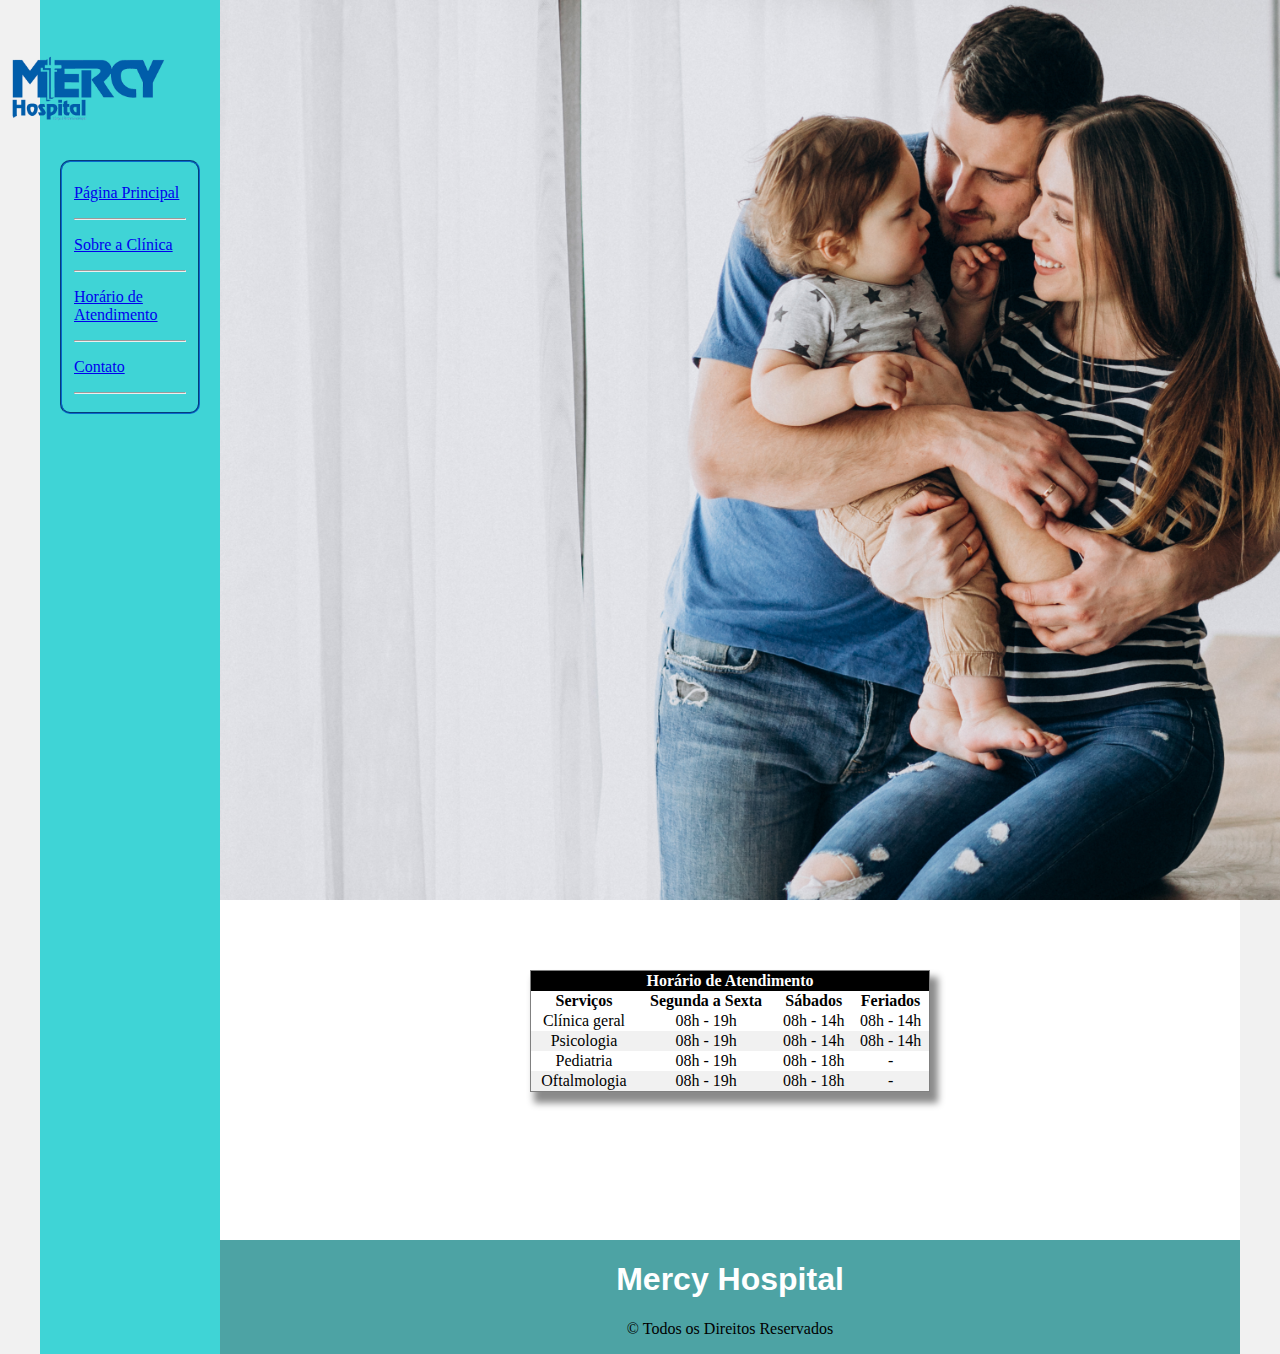
<file: horario.html>
<!DOCTYPE html>
<html lang="en">
<head>
    <meta charset="UTF-8">
    <meta http-equiv="X-UA-Compatible" content="IE=edge">
    <meta name="viewport" content="width=device-width, initial-scale=1.0">
    <title>Mercy Hospital - Horário de Atendimento</title>
    <link rel="stylesheet" href="base.css">
</head>
<body>
    <div class="wrapper">
        <div class="logo">
            <img src="img/logo.png" width="175px" alt="Logo do Mercy Hospital">
        </div>
        <div class="menu">
            <fieldset>
                <p><a href="index.html">Página Principal</a></p><hr>
                <p><a href="sobre.html">Sobre a Clínica</a></p><hr>
                <p><a href="horario.html">Horário de Atendimento</a></p><hr>
                <p><a href="contato.html">Contato</a></p><hr>
            </fieldset>
        </div>

        <div class="main">
            <div class="header">
                <img src="img/familia3.jpg" alt="Família Saudável">
            </div>
    
            <div class="content">   
                <div style="margin: 50px;">
                    <table width="400" cellspacing="0" cellpading="20" style="text-align:center;" align="center">
                        <tr style="background-color: black;">
                            <th colspan="4"> <font color="White">Horário de Atendimento</font></th>
                        </tr>
                        <tr>
                            <th>Serviços</th>
                            <th>Segunda a Sexta</th>
                            <th>Sábados</th>
                            <th>Feriados</th>
                        </tr>
                        <tr>
                            <td>Clínica geral</td>
                            <td>08h - 19h</td>
                            <td>08h - 14h</td>
                            <td>08h - 14h</td>
                        </tr>
                        <tr>
                            <td>Psicologia</td>
                            <td>08h - 19h</td>
                            <td>08h - 14h</td>
                            <td>08h - 14h</td>
                        </tr>
                        <tr>
                            <td>Pediatria</td>
                            <td>08h - 19h</td>
                            <td>08h - 18h</td>
                            <td>-</td>
                        </tr>
                        <tr>
                            <td>Oftalmologia</td>
                            <td>08h - 19h</td>
                            <td>08h - 18h</td>
                            <td>-</td>
                        </tr>

                    </table>
                </div>
                
            </div>
    
            <div class="footer">
                <h1 style="text-align: center; font-family:'Trebuchet MS', 'Lucida Sans Unicode', 'Lucida Grande', 'Lucida Sans', Arial, sans-serif;
                 color:white;">Mercy Hospital</h1>
                <p style="text-align: center;">© Todos os Direitos Reservados</p>
            </div>
        </div>
    </div>
</body>
</html>
</file>
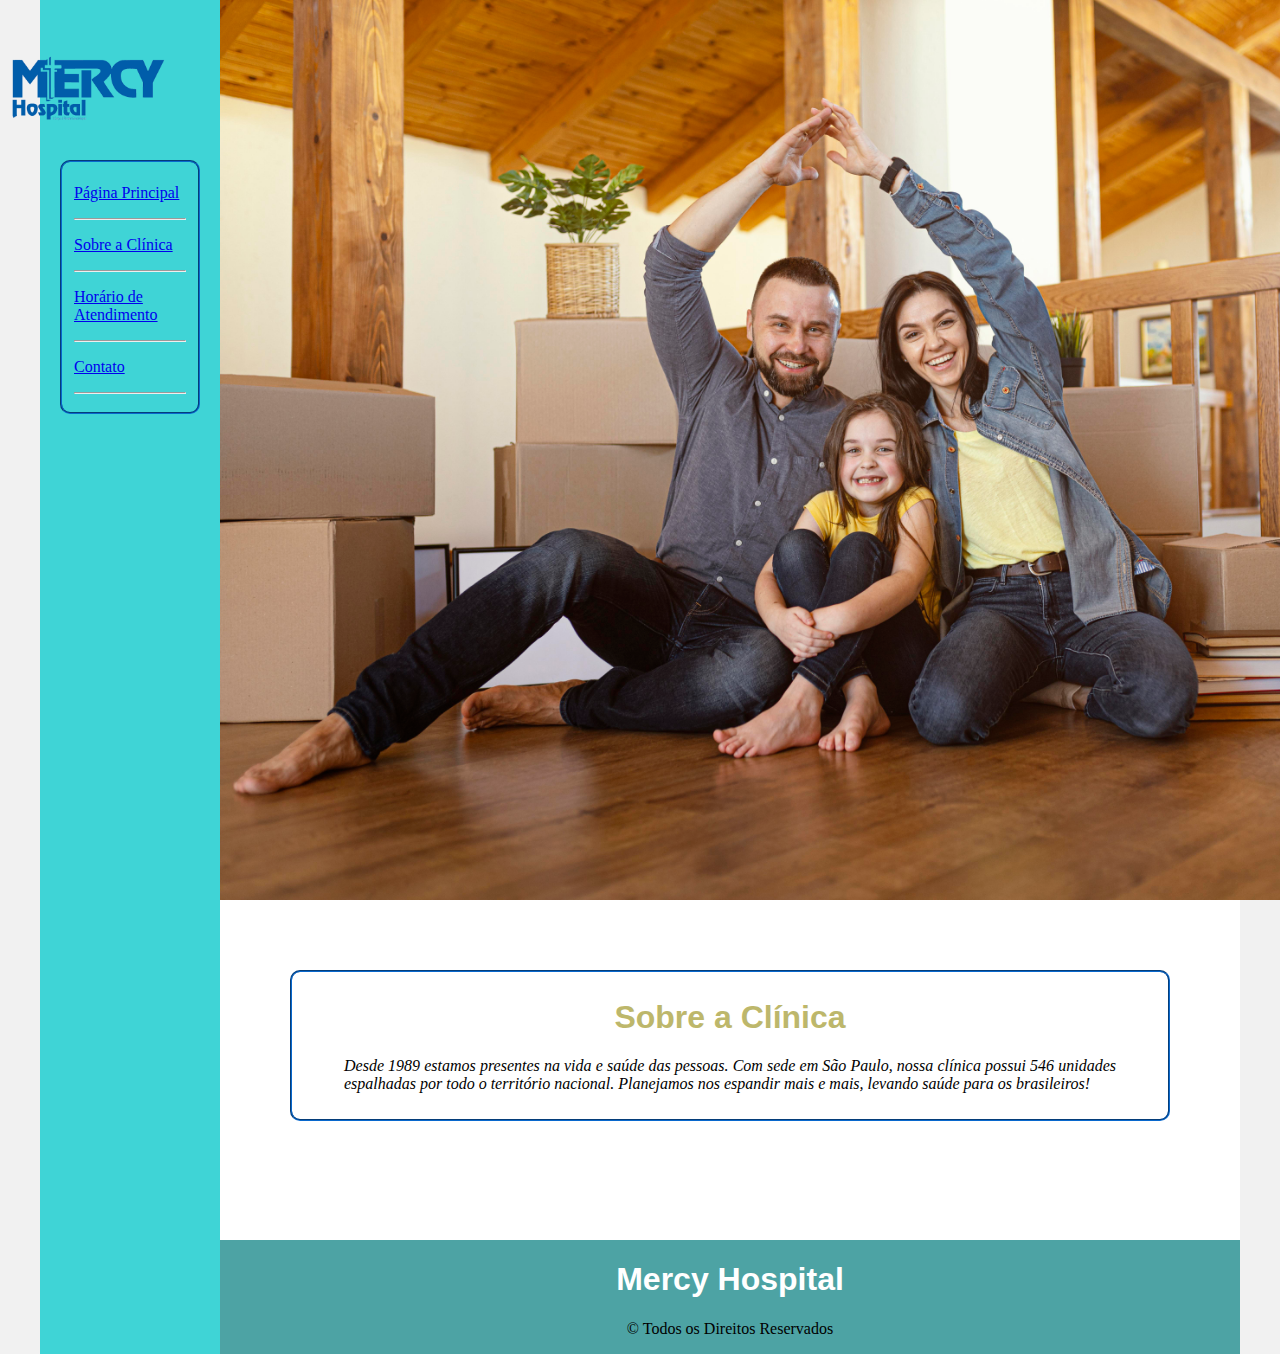
<file: sobre.html>
<!DOCTYPE html>
<html lang="en">
<head>
    <meta charset="UTF-8">
    <meta http-equiv="X-UA-Compatible" content="IE=edge">
    <meta name="viewport" content="width=device-width, initial-scale=1.0">
    <title>Mercy Hospital - Sobre Nós</title>
    <link rel="stylesheet" href="base.css">
</head>
<body>
    <div class="wrapper">
        <div class="logo">
            <img src="img/logo.png" width="175px" alt="Logo do Mercy Hospital">
        </div>
        <div class="menu">
            <fieldset>
                <p><a href="index.html">Página Principal</a></p><hr>
                <p><a href="sobre.html">Sobre a Clínica</a></p><hr>
                <p><a href="horario.html">Horário de Atendimento</a></p><hr>
                <p><a href="contato.html">Contato</a></p><hr>
            </fieldset>
        </div>

        <div class="main">
            <div class="header">
                <img src="img/familia.jpg" alt="Família Saudável">
            </div>
    
            <div class="content">   
                <div style="margin: 50px;">
                    <fieldset>
                        <p>
                            <h1 style="text-align: center; font-family:'Trebuchet MS', 'Lucida Sans Unicode', 'Lucida Grande', 
                            'Lucida Sans', Arial, sans-serif; color:darkkhaki;"> Sobre a Clínica </h1>
                        </p>
                        <blockquote style="text-align:justify;"> <i>Desde 1989 estamos presentes na vida e saúde das pessoas. Com sede em São Paulo,
                            nossa clínica possui 546 unidades espalhadas por todo o território nacional. Planejamos nos espandir mais e mais, levando 
                            saúde para os brasileiros!
                        </i>
                        </blockquote> 
                    </fieldset>
                </div>
                
            </div>
    
            <div class="footer">
                <h1 style="text-align: center; font-family:'Trebuchet MS', 'Lucida Sans Unicode', 'Lucida Grande', 'Lucida Sans', Arial, sans-serif;
                 color:white;">Mercy Hospital</h1>
                <p style="text-align: center;">© Todos os Direitos Reservados</p>
            </div>
        </div>
    </div>
</body>
</html>
</file>
<file: base.css>
html, body {
    margin: 0;
}
body {
    background-color: #f1f1f1;
    display: flex;
    justify-content: center;
}

.wrapper {
    width: 1200px;
    display:flex;
    margin: 0 auto;
    background-color: rgb(255, 255, 255);
}
.main {
    display: flex;
    flex-flow: column;
    width: 85%;
}
.logo {
    position:absolute;
    top: 1px;
    left: 1px;

    }
.menu {
    width: 15%;
    background-color: #3fd4d6;
    padding: 150px 20px 0px;
}
.header {
    background-color: #3fd4d6;
    min-height: 150px;
    display: flex;
    height: 100vh;
   
}

.content {
    background-color: white;
    min-height: 300px;
    padding: 20px;
}
.footer {
    background-color: rgba(77,163,164,255);
    min-height: 100px;

}
fieldset{
    margin: 10px 0;
    border-radius: 10px;
    border-color: rgb(9,104,205);
}
table {
    -webkit-box-shadow: 6px 9px 7px 2px rgba(0,0,0,0.46); 
    box-shadow: 6px 9px 7px 2px rgba(0,0,0,0.46);
    border: solid 1px gray;
    align-items: center;
}
table thead th {
    background-color: black;
    color: white;
}
table tfoot td {
    background-color: lightgrey;
}
table tbody tr:nth-child(even) td {
    background-color: #f1f1f1;
}
table tbody tr:hover td {
    background-color: #e9e9e9;
    cursor: pointer;
}
</file>
